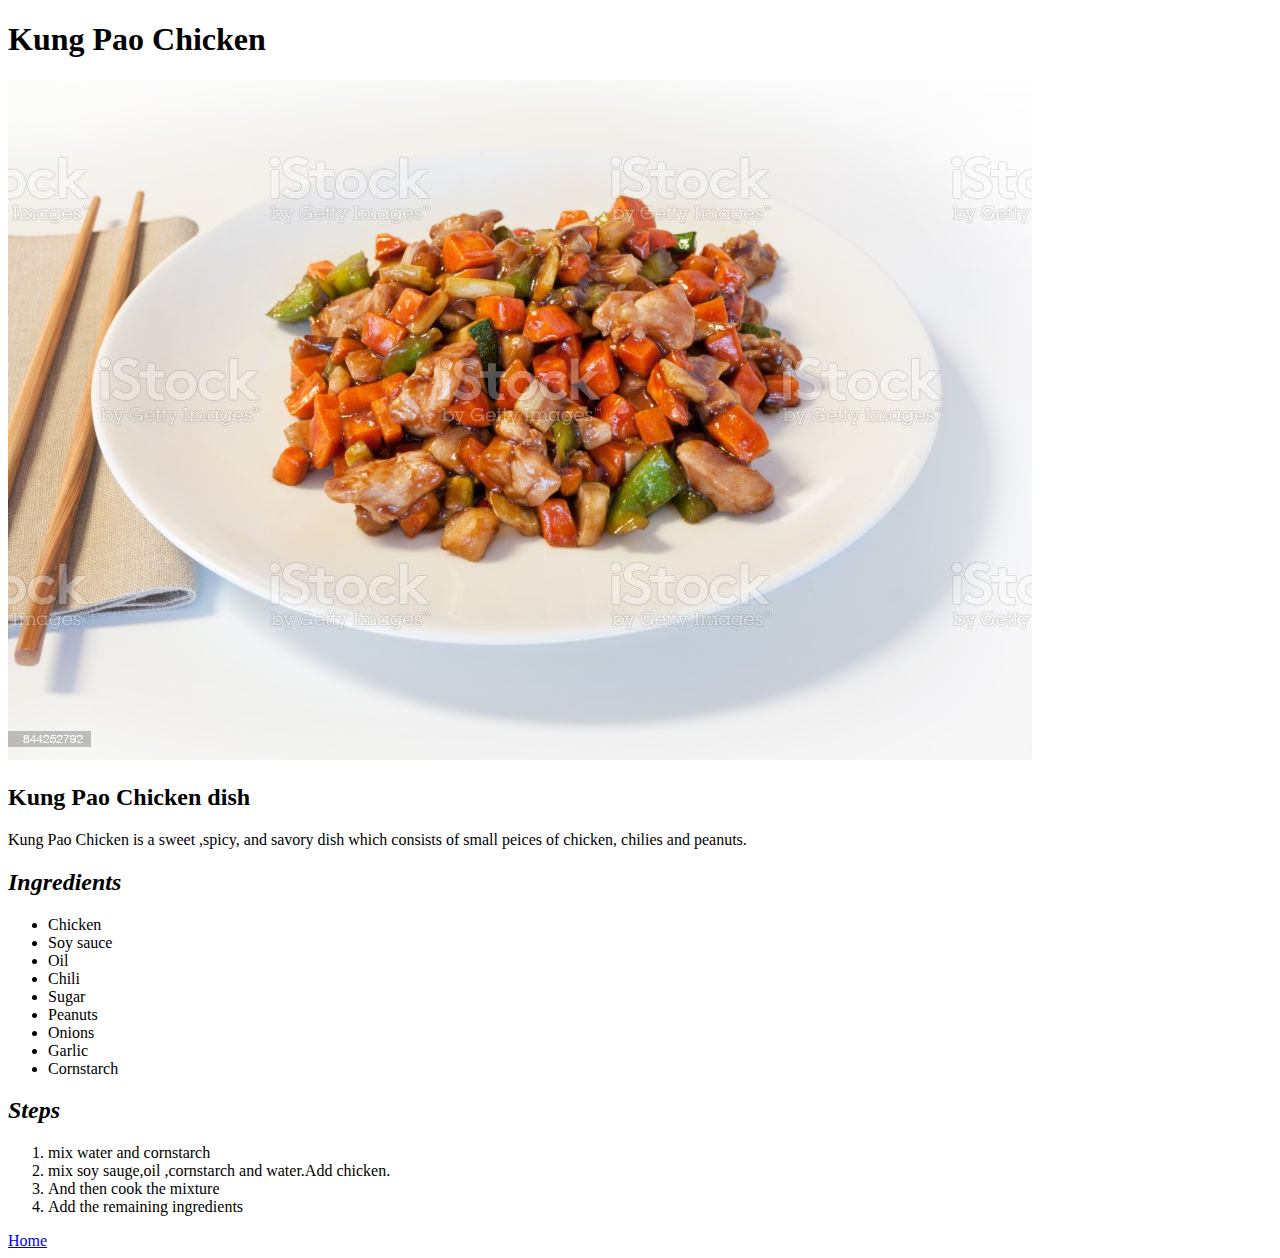
<file: recipes/chicken.html>
<!DOCTYPE html>
<html lang="en">
    <head>
        <meta charset="UTF-8">
        <title>Kung Pao Chicken</title>
    </head>
    <body>
        <h1>Kung Pao Chicken</h1>
        <img src="../images/kungpaochicken.jpg">
        <h2>Kung Pao Chicken dish</h2>
        <p>Kung Pao Chicken is a sweet ,spicy, and savory dish which consists of small peices of chicken, chilies and peanuts.</p>
        <h2><em>Ingredients</em></h2>
        <ul>
            <li>Chicken</li>
            <li>Soy sauce</li>
            <li>Oil</li>
            <li>Chili</li>
            <li>Sugar</li>
            <li>Peanuts</li>
            <li>Onions</li>
            <li>Garlic</li>
            <li>Cornstarch</li>
            
        </ul>
        <h2><em>Steps</em></h2>
        <ol>
            <li>mix water and cornstarch</li>
            <li>mix soy sauge,oil ,cornstarch and water.Add chicken.  </li>
            <li>And then cook the mixture</li>
            <li>Add the remaining ingredients</li>
            

        </ol>
        <a href="../index.html">Home</a>
    </body>
</html>
</file>
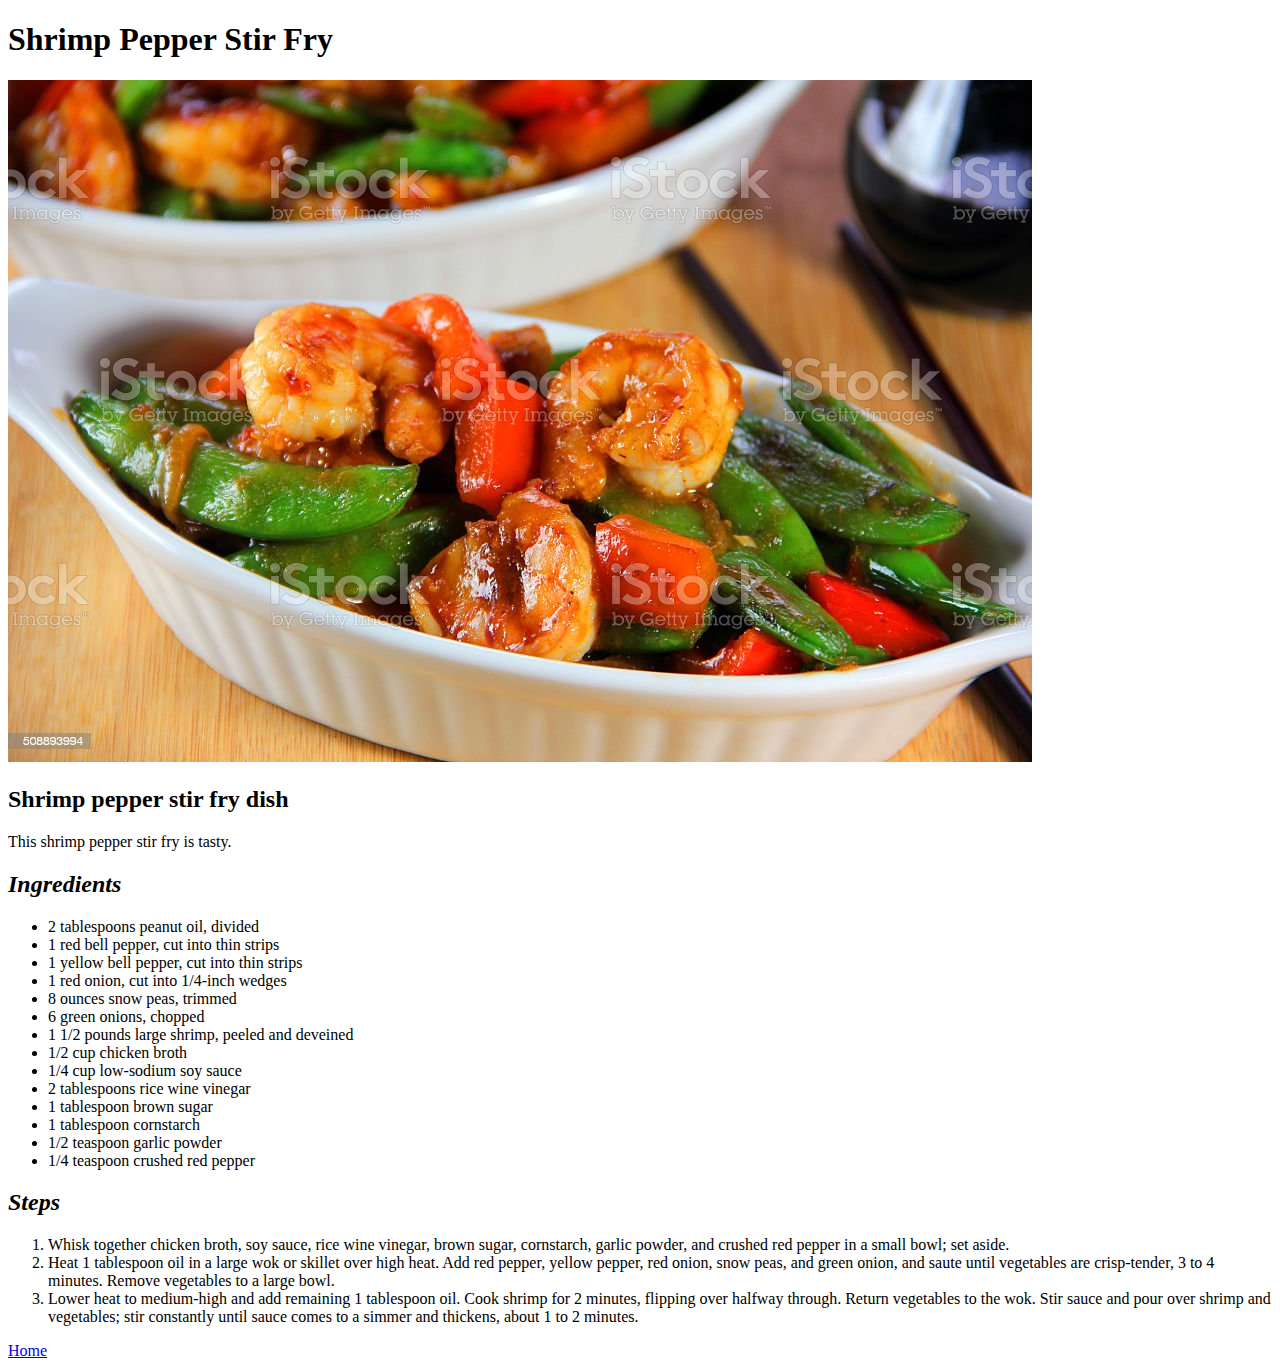
<file: recipes/shrimp.html>
<!DOCTYPE html>
<html lang="en">
    <head>
        <meta charset="UTF-8">
        <title>Shrimp</title>
    </head>
    <body>
        <h1>Shrimp Pepper Stir Fry</h1>
        <img src="../images/shrimppeppersfry.jpg">
        <h2>Shrimp pepper stir fry dish</h2>
        <p>This shrimp pepper stir fry is tasty.</p>
        <h2><em>Ingredients</em></h2>
        <ul>
            <li>2 tablespoons peanut oil, divided</li>
            <li>1 red bell pepper, cut into thin strips</li>
            <li>1 yellow bell pepper, cut into thin strips</li>
            <li>1 red onion, cut into 1/4-inch wedges</li>
            <li>8 ounces snow peas, trimmed</li>
            <li>6 green onions, chopped</li>
            <li>1 1/2 pounds large shrimp, peeled and deveined</li>
            <li>1/2 cup chicken broth</li>
            <li>1/4 cup low-sodium soy sauce

            </li>
            <li>2 tablespoons rice wine vinegar</li>
            <li>1 tablespoon brown sugar</li>
            <li>1 tablespoon cornstarch

            </li>
            <li>1/2 teaspoon garlic powder</li>
            <li>1/4 teaspoon crushed red pepper</li>

        </ul>
        <h2><em>Steps</em></h2>
        <ol>
        <li>Whisk together chicken broth, soy sauce, rice wine vinegar, brown sugar, cornstarch, garlic powder, and crushed red pepper in a small bowl; set aside.</li>
        <li>Heat 1 tablespoon oil in a large wok or skillet over high heat. Add red pepper, yellow pepper, red onion, snow peas, and green onion, and saute until vegetables are crisp-tender, 3 to 4 minutes. Remove vegetables to a large bowl.</li>
        <li>Lower heat to medium-high and add remaining 1 tablespoon oil. Cook shrimp for 2 minutes, flipping over halfway through. Return vegetables to the wok. Stir sauce and pour over shrimp and vegetables; stir constantly until sauce comes to a simmer and thickens, about 1 to 2 minutes.</li>
        </ol>
        <a href="../index.html">Home</a>
    </body>
</html>
</file>
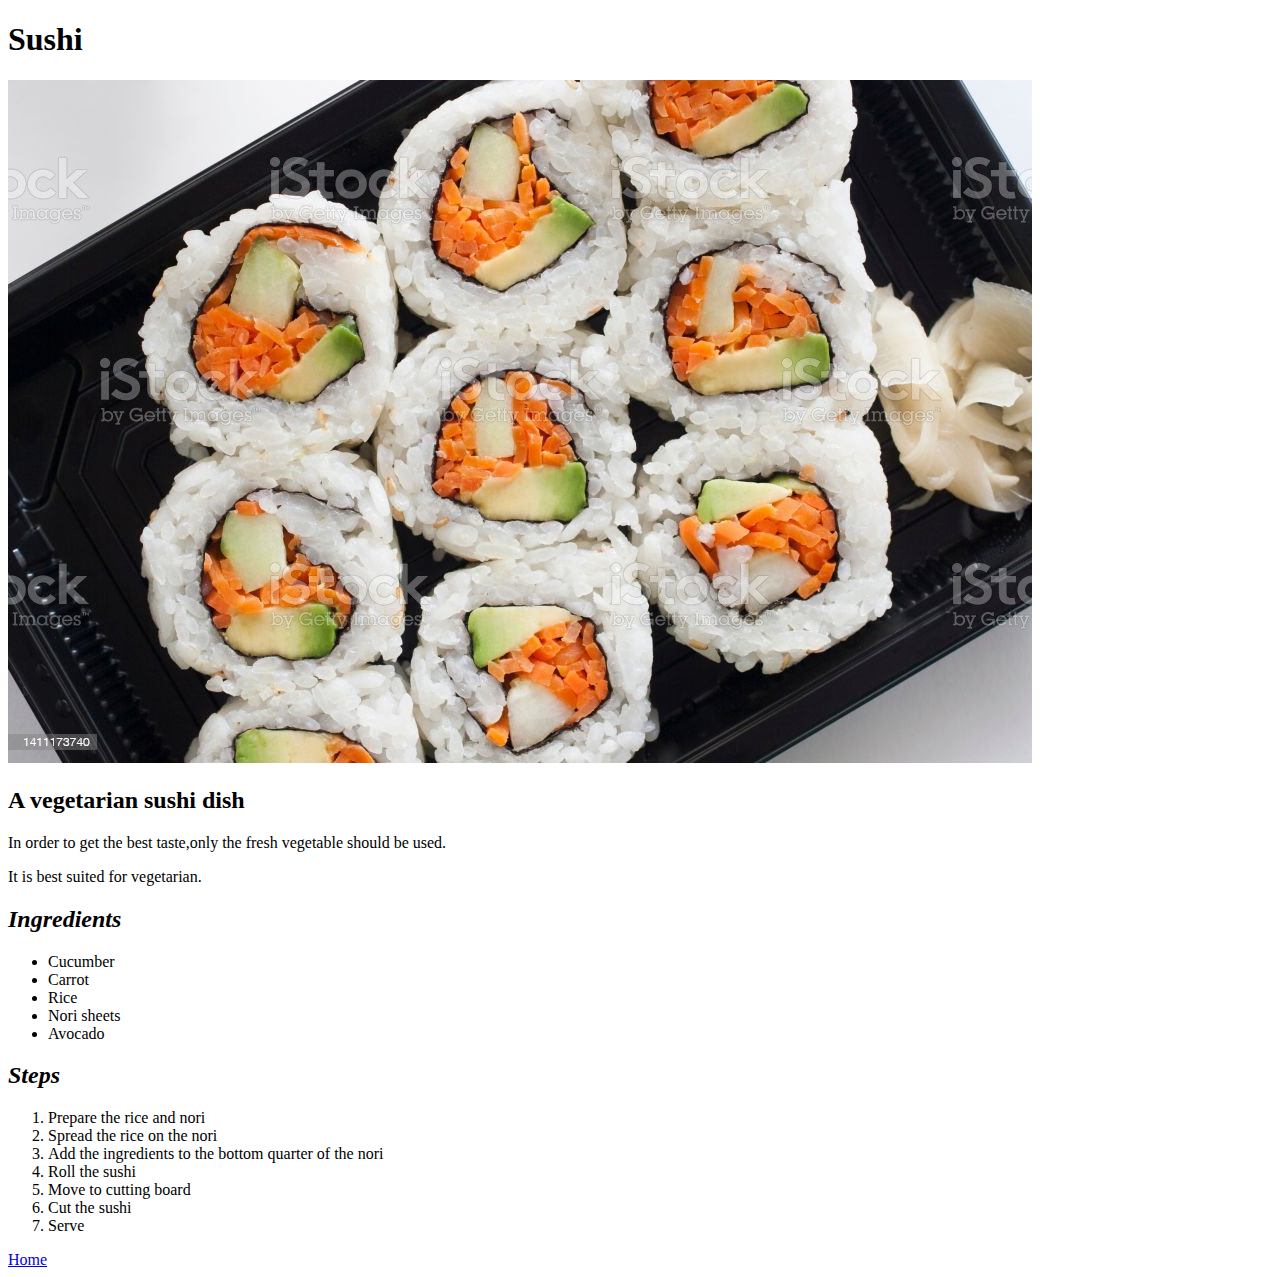
<file: recipes/sushi.html>
<!DOCTYPE html>
<html lang="en">
<head>
    <meta charset="UTF-8">
    <title>Sushi</title>
</head>
<body>
    <h1>Sushi</h1>
    <img src="../images/vegetablesushi.jpg">
    <h2>A vegetarian sushi dish</h2>
    <p>In order to get the best taste,only the fresh vegetable should be used.</p>
    <p>It is best suited for vegetarian.</p>
    <h2><em>Ingredients</em></h2>
    <ul>
        <li>Cucumber</li>
        <li>Carrot</li>
        <li>Rice</li>
        <li>Nori sheets</li>
        <li>Avocado</li>
    </ul>

    <h2><em>Steps</em></h2>
    <ol>
        <li>Prepare the rice and nori</li>
        <li>Spread the rice on the nori</li>
        <li>Add the ingredients to the bottom quarter of the nori</li>
        <li>Roll the sushi</li>
        <li>Move to cutting board</li>
        <li>Cut the sushi</li>
        <li>Serve</li>
    </ol>
    <a href="../index.html">Home</a>
</body>
</html>
</file>
